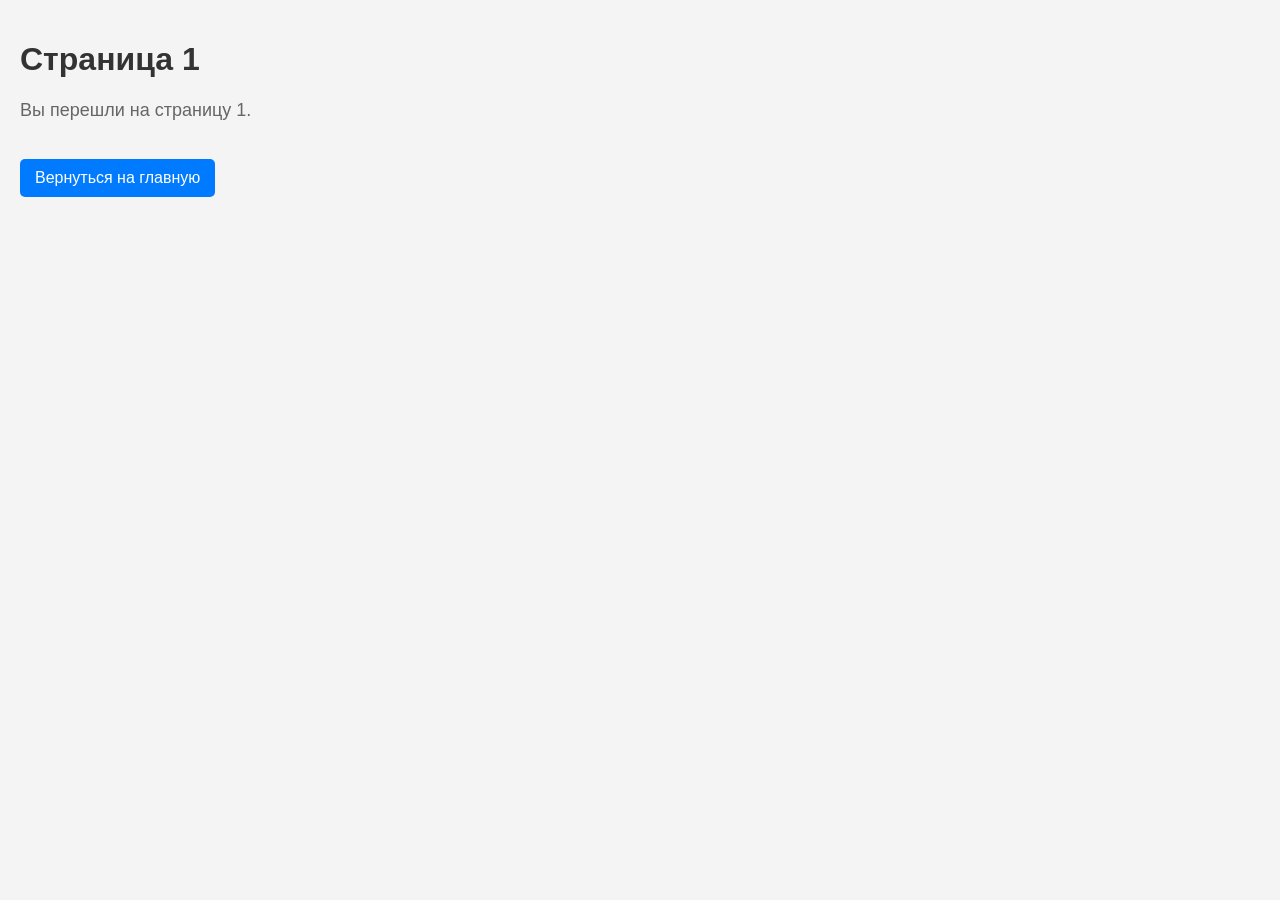
<file: tasks/lab5/page1.html>
<!DOCTYPE html>
<html lang="ru">
<head>
  <meta charset="UTF-8">
  <meta name="viewport" content="width=device-width, initial-scale=1.0">
  <meta name="description" content="Это первая страница вашего проекта.">
  <title>Страница 1</title>
  <link rel="stylesheet" href="styles.css">
</head>
<body>
  <h1>Страница 1</h1>
    <p>Вы перешли на страницу 1.</p>
    <a href="index.html">Вернуться на главную</a>
  </body>
</html>
</file>
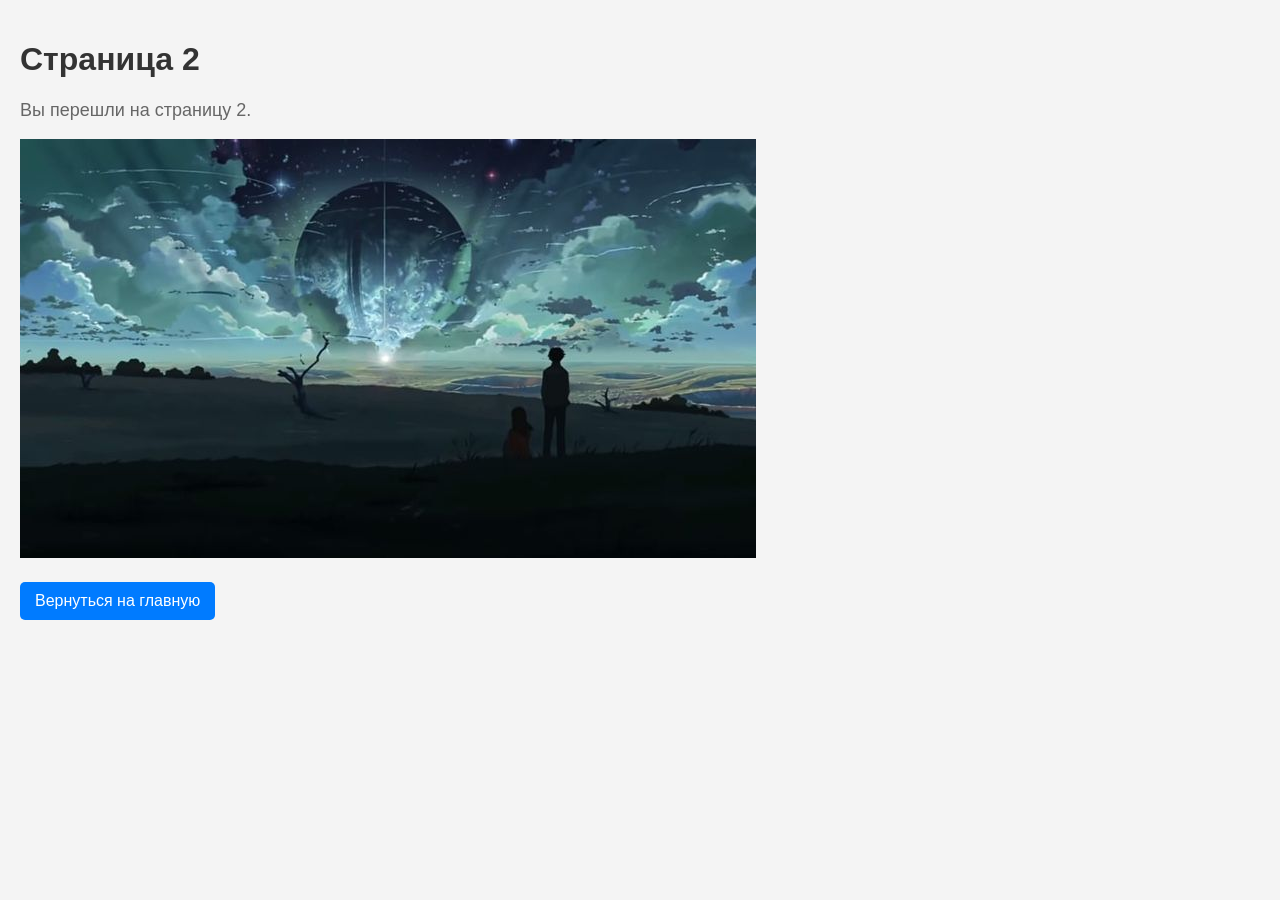
<file: tasks/lab5/page2.html>
<!DOCTYPE html>
<html lang="ru">
<head>
    <meta charset="UTF-8">
    <meta name="viewport" content="width=device-width, initial-scale=1.0">
    <meta name="description" content="Это вторая страница вашего проекта.">
    <title>Страница 2</title>
    <link rel="stylesheet" href="styles.css"> <!-- Подключение CSS файла -->
</head>
<body>
    <h1>Страница 2</h1>
        <p>Вы перешли на страницу 2.</p>
        <img src="images/image3.jpg" alt="Описание изображения" style="max-width: 100%; height: auto;">
        <br>
        <a href="index.html">Вернуться на главную</a>
    </body>
</html>
</file>
<file: tasks/lab5/styles.css>
body {
    font-family: Arial, sans-serif;
    margin: 0;
    padding: 20px;
    background-color: #f4f4f4;
}

h1 {
    color: #333;
}

p {
    font-size: 18px;
    color: #666;
}

a {
    display: inline-block;
    margin-top: 20px;
    padding: 10px 15px;
    background-color: #007BFF;
    color: white;
    text-decoration: none;
    border-radius: 5px;
}

a:hover {
    background-color: #0056b3;
}
</file>
